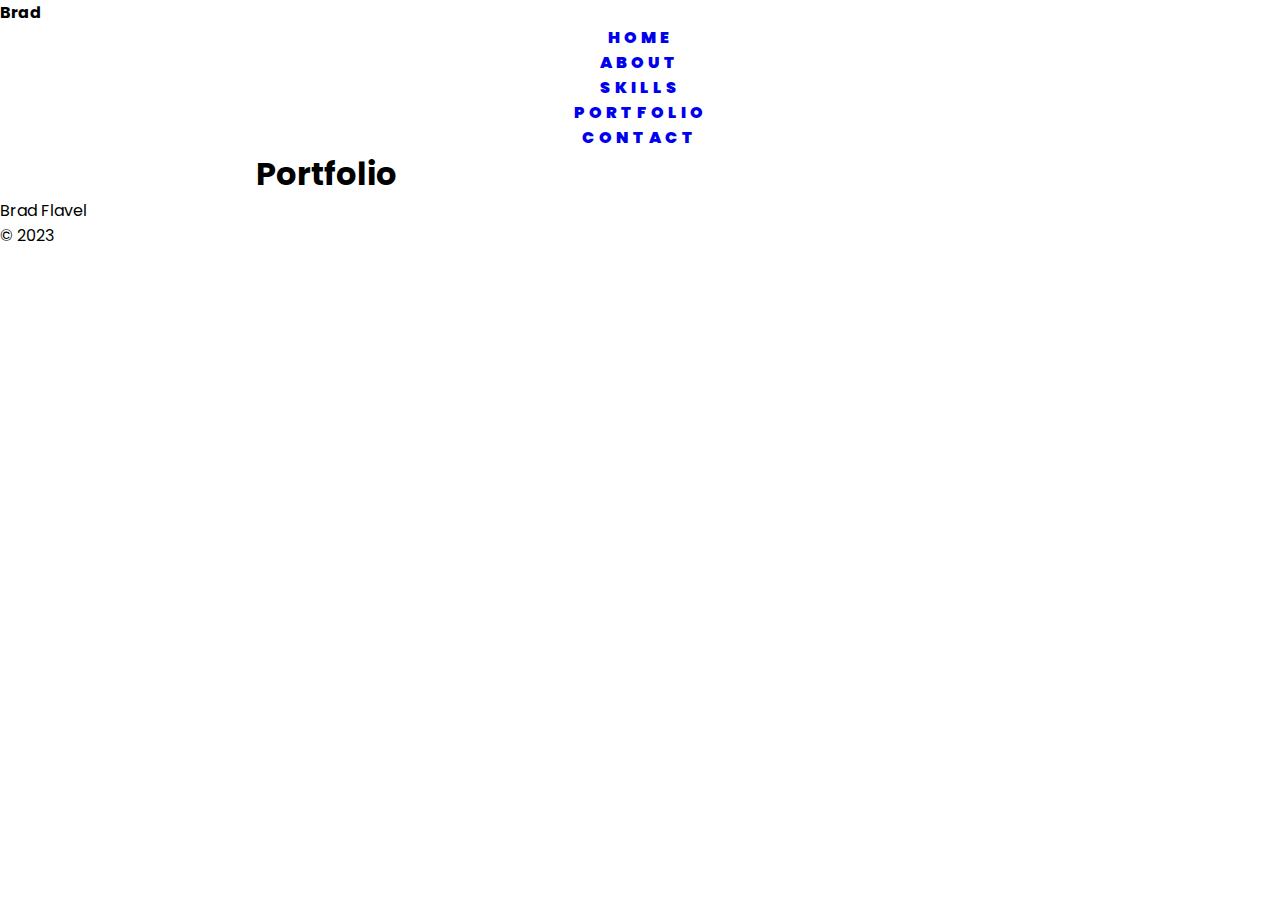
<file: portfolio.html>
<!DOCTYPE html>
<html lang="en">
<head>
    <meta charset="UTF-8">
    <meta name="viewport" content="width=device-width, initial-scale=1.0">
    <title>Personal Portfolio</title>
    <link rel="stylesheet" href="styles.css">
    <link rel="preconnect" href="https://fonts.googleapis.com">
    <link rel="preconnect" href="https://fonts.gstatic.com" crossorigin>
    <link href="https://fonts.googleapis.com/css2?family=Poppins&display=swap" rel="stylesheet">
</head>
<body>
    <header>
        <h4 class="name">Brad</h4>
        <nav class="nav-bar">
            <ul class="nav-menu">
                <li class="nav-item"><a href="index.html" id="HOME">HOME</a></li>
                <li class="nav-item"><a href="about.html" id="ABOUT">ABOUT</a></li>
                <li class="nav-item"><a href="skills.html" id="SKILLS">SKILLS</a></li>
                <li class="nav-item"><a href="portfolio.html" id="PORTFOLIO">PORTFOLIO</a></li>
                <li class="nav-item"><a href="contact.html" id="CONTACT">CONTACT</a></li>
            </ul>
        </nav>
    </header>
    <main>
        <h1 class="page-title">Portfolio</h1>
    </main>
    <footer>
        <p id="footer-name">Brad Flavel</p>
        <p id="footer-spacer"></p>
        <p id="footer-date">© 2023</p>
    </footer>
</body>
</html>
</file>
<file: styles.css>
:root {
    --color-primary: #00A7E1;
    --color-secondary: #FF007F;
    --color-tertiary: #7CFFCB;
}

* {
    margin: 0;
    padding: 0;
    box-sizing: border-box;
    scroll-behavior: smooth;
    text-decoration: none;
    border: none;
    font-family: Poppins, sans-serif;
}

section {
    height: 100vh;
    width: 100%;
    background-size: cover;
    background-position: center;
    padding-top: 60px;
}

section:first-of-type {
    background-image: url(Images/background-1.jpg);
}

section:nth-of-type(2) {
    background-image: url(Images/background-2.jpg);
}

section:nth-of-type(3) {
    background-image: url(Images/background-3.jpg);
}

section:nth-of-type(4) {
    background-image: url(Images/background-4.jpg);
}

main {
    width: 60%;
    height: 100%;
    margin: 0 auto;
    display: flex;
    justify-content: space-between;
    align-items: center;
}

.left-container {
    width: 50%;
    min-width: 300px;
    display: flex;
    flex-direction: column;
    justify-content: center;
    align-items: center;
    color: white;
}

.right-container {
    min-width: 300px;
    width: 50%;
    display: flex;
    justify-content: center;
    align-items: center;
}

#portrait-photo {
    width: 50%;
    min-width: 200px;
    object-fit: contain;
    opacity: 50%;
    border-radius: 100%;
}

.header {
    width: 100vw;
    position: fixed;
    top: 0;
    left: 0;
    height: 60px;
    background-color: black;
}

.header ul {
    display: flex;
    align-items: center;
    justify-content: flex-end;
    list-style: none;
    height: 100%;
    margin-right: 10%;
}

.header li {
    display: flex;
    height: 100%;
}

a {
    display: flex;
    align-items: center;
    justify-content: center;
    letter-spacing: 4px;
    font-weight: 900;
}

.header a {
    display: flex;
    align-items: center;
    justify-content: center;
    padding: 0 5%;
    height: 100%;
    width: 100%;
    color: white;
    padding: 0 60px;
}

.header a:hover {
    color: white;
    background-color: var(--color-primary);
}

#page-title {
    font-size: 72px;
    text-align: center;
}

#name-text {
    color: var(--color-primary);
}

.section-title {
    text-align: center;
    margin-top: 50px;
    font-size: 48px;
    letter-spacing: 8px;
}

section p, .section-title, #page-title {
    color: white;
}

.contact-button {
    height: 60px;
    color: var(--color-primary);
    background-color: black;
    border-radius: 15%;
    margin-top: 35px;
    box-shadow: 0px 0px 10px 1px var(--color-primary), inset 0px 0px 10px 1px var(--color-primary);
    padding: 10px;
    text-shadow: 0px 0px 10px var(--color-primary);
}

#contact-me {
    width: 50%;
    text-align: center;
}

.button-row {
    display: flex;
    width: 100%;
    justify-content: space-evenly;
}

#linkedin, #github {
    width: 30%;
}

.contact-button:hover {
    box-shadow: 0px 0px 10px 1px white, inset 0px 0px 10px 1px white;
    color: white;
    animation: pulse 1s infinite;
}

@keyframes pulse {
    0% {
        transform: scale(1);
    }
    50% {
        transform: scale(1.1);
    }
    100% {
        transform: scale(1);
    }
}
</file>
